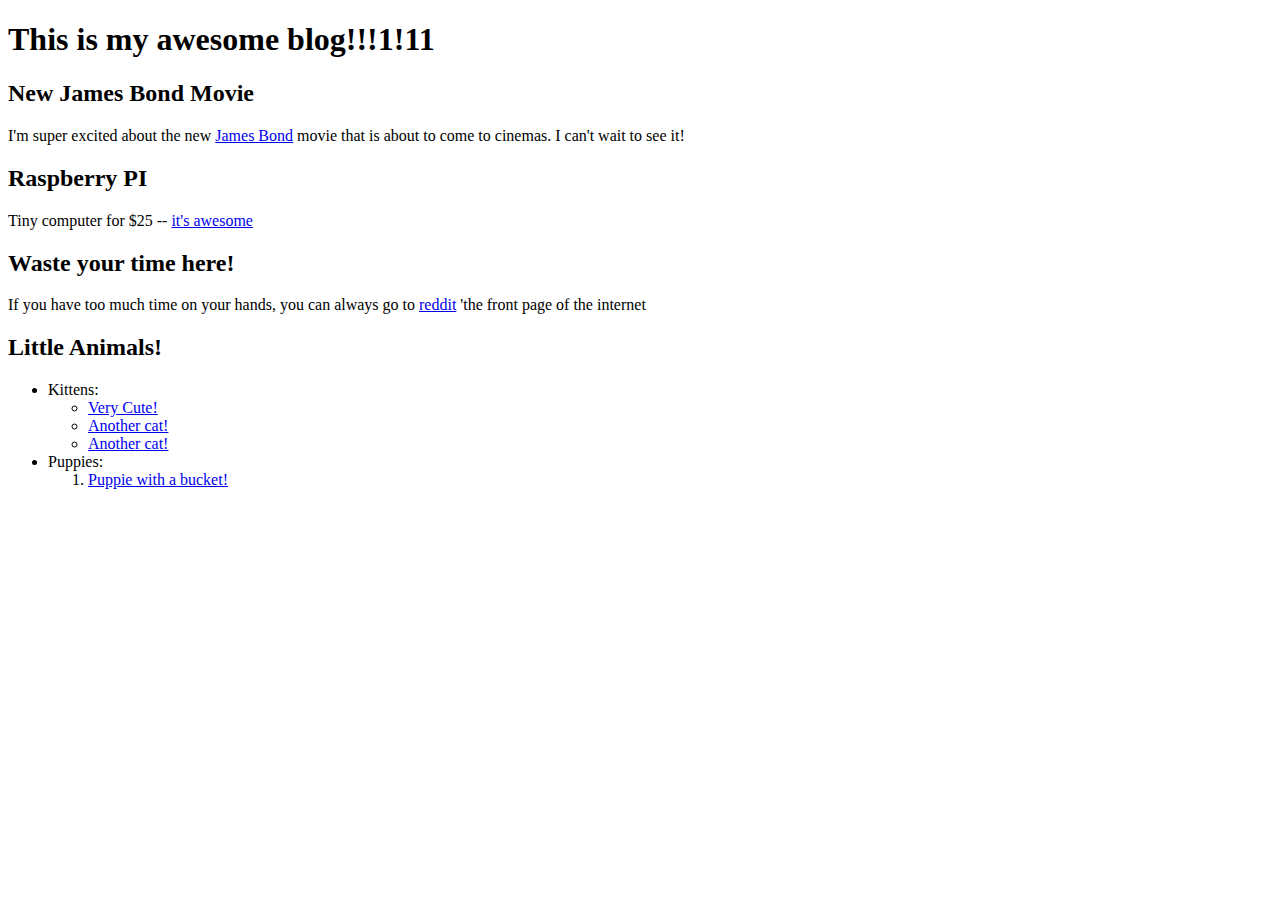
<file: W1D1/public_html/index.html>
<!DOCTYPE html>
<!--
To change this license header, choose License Headers in Project Properties.
To change this template file, choose Tools | Templates
and open the template in the editor.
-->
<html>
    <head>
        <title>My Awesome Blog</title>
        <meta charset="UTF-8">
        <meta name="viewport" content="width=device-width, initial-scale=1.0">
    </head>
    <body>
        <h1>This is my awesome blog!!!1!11</h1>
        <section>
            <h2>New James Bond Movie</h2>
            <p>
                I'm super excited about the new 
                <a href='http://www.imdb.com/title/tt2379713/?ref_=nv_sr_1'>James Bond</a>
                movie that is about      to come to cinemas.
                I can't wait to see it!
            </p>
        </section>
        <section>
            <h2>Raspberry PI</h2>
            <p>Tiny computer for $25 -- <a href='https://www.raspberrypi.org/'>it's awesome</a></p>
        </section>
        <section>
            <h2>Waste your time here!</h2>
            <p>If you have too much time on your hands, you can always go to
                <a href='http://reddit.com'>reddit</a> 'the front page of the internet</p>
        </section>
        <section>
            <h2>Little Animals!</h2>
            <ul>
                <li>Kittens:
                    <ul>
                        <li><a href='http://i.imgur.com/1seK0Ju.gifv'>Very Cute!</a></li>
                        <li><a href='http://imgur.com/b8PVEbp'>Another cat!</a></li>
                        <li><a href='http://imgur.com/nFBA1w3'>Another cat!</a></li>
                    </ul>
                </li>
                <li>Puppies:
                    <ol>
                        <li><a href='http://imgur.com/zwhzqt9'>Puppie with a bucket!</a></li>
                    </ol>
                </li>
            </ul>
        </section>        
        
    </body>
</html>
</file>
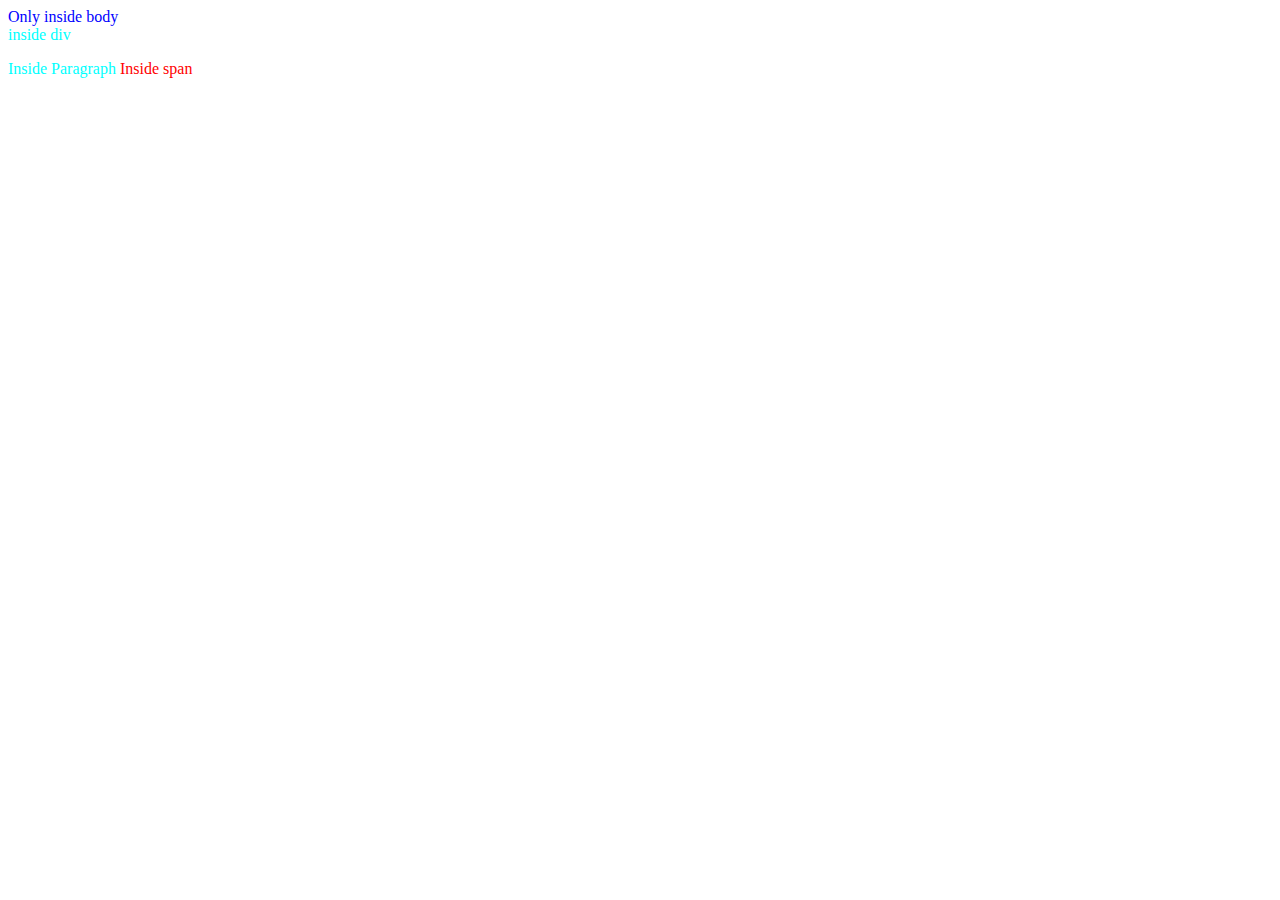
<file: W1D2-color/public_html/index.html>
<!DOCTYPE html>
<!--
To change this license header, choose License Headers in Project Properties.
To change this template file, choose Tools | Templates
and open the template in the editor.
-->
<html>
    <head>
        <title>Color Test</title>
        <meta charset="UTF-8">
        <meta name="viewport" content="width=device-width, initial-scale=1.0">
        <link rel="stylesheet" type="text/css" href="style.css" />
    </head>
    <body>
        Only inside body
        <div>
            inside div
            <p>
                Inside Paragraph
                <span>Inside span</span>
            </p>
        </div>
    </body>
</html>
</file>
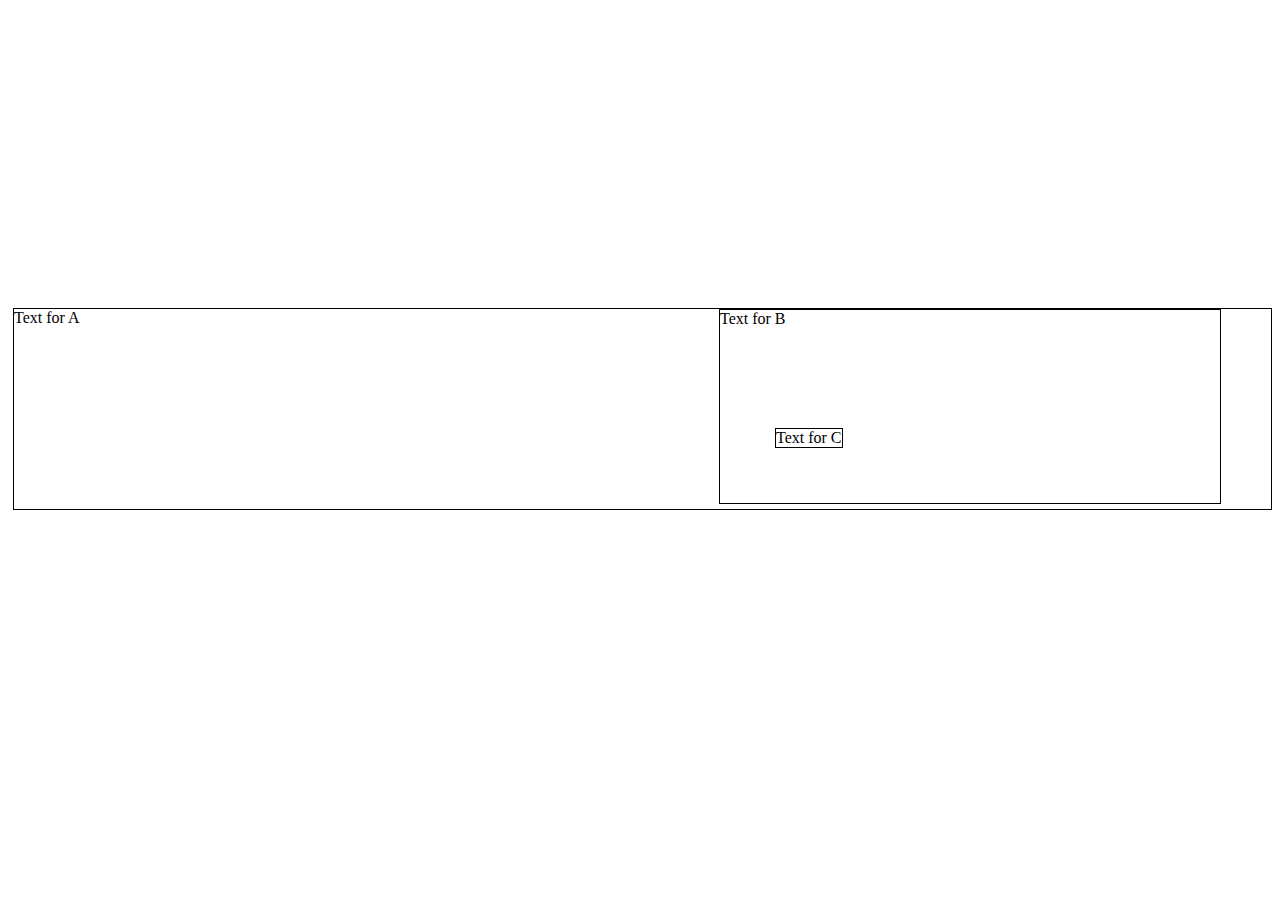
<file: W1D4/public_html/index.html>
<!DOCTYPE html>
<!--
To change this license header, choose License Headers in Project Properties.
To change this template file, choose Tools | Templates
and open the template in the editor.
-->
<html>
    <head>
        <title>TODO supply a title</title>
        <meta charset="UTF-8">
        <meta name="viewport" content="width=device-width, initial-scale=1.0">
    </head>
    <style>
        div {
            border: 1px solid black;
            margin-left: 5px;
            margin-bottom: 5px;
        }
        #b {
            position: absolute;
            top: 0px;
            bottom: 0px;
            right: 50px;
            width: 500px;
        }
        #a { position: relative; top: 300px; height: 200px; }
        #c { position: absolute; bottom: 50px; left: 50px; }
    </style>
    <body>
        <div id='a'>Text for A
            <div id='b'>Text for B
                <div id='c'>Text for C</div>
            </div>
        </div>
    </body>
</html>
</file>
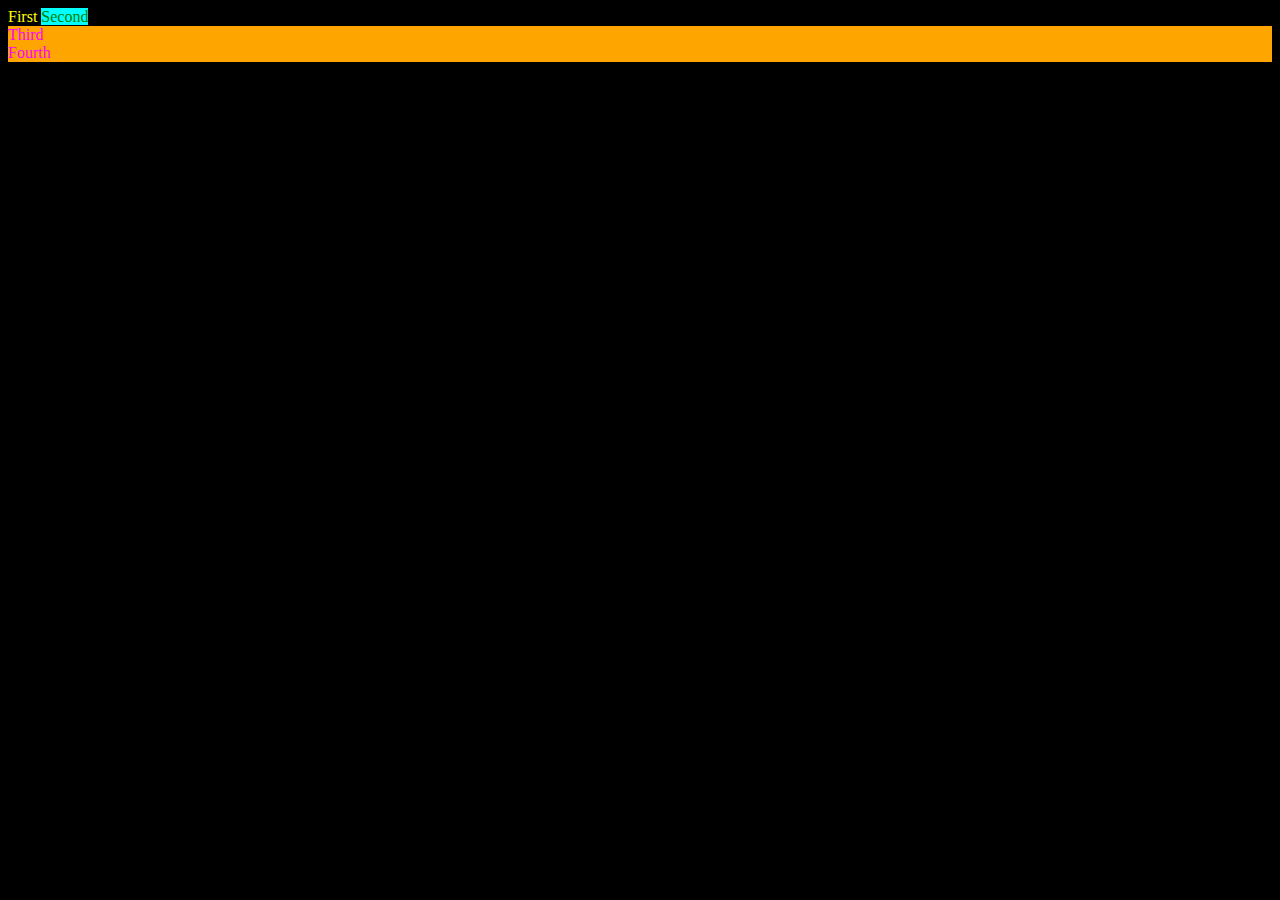
<file: W1D6/colors.html>
<!DOCTYPE html>
<!--
To change this license header, choose License Headers in Project Properties.
To change this template file, choose Tools | Templates
and open the template in the editor.
-->
<html>
    <head>
        <title>TODO supply a title</title>
        <meta charset="UTF-8">
        <meta name="viewport" content="width=device-width, initial-scale=1.0">
        <style>
            body { 
                background-color: black; 
                color: white; 
            } 
            #third { background-color: orange; }
            div.important { color: yellow; }
            .item.thing { color: blue; }
            .important { color: red; }
            div .thing { color: green; }
            .thing, .bottom {
                background-color: aqua; 
                color: magenta; 
            }
            span#third { background-color: pink; }
        </style>
    </head>
    <body>
        <div class="item important">First
            <span class="thing">Second</span>
        </div>
        <div id="third" class="bottom">Third
            <div>Fourth</div>
        </div>
    </body></html>
</file>
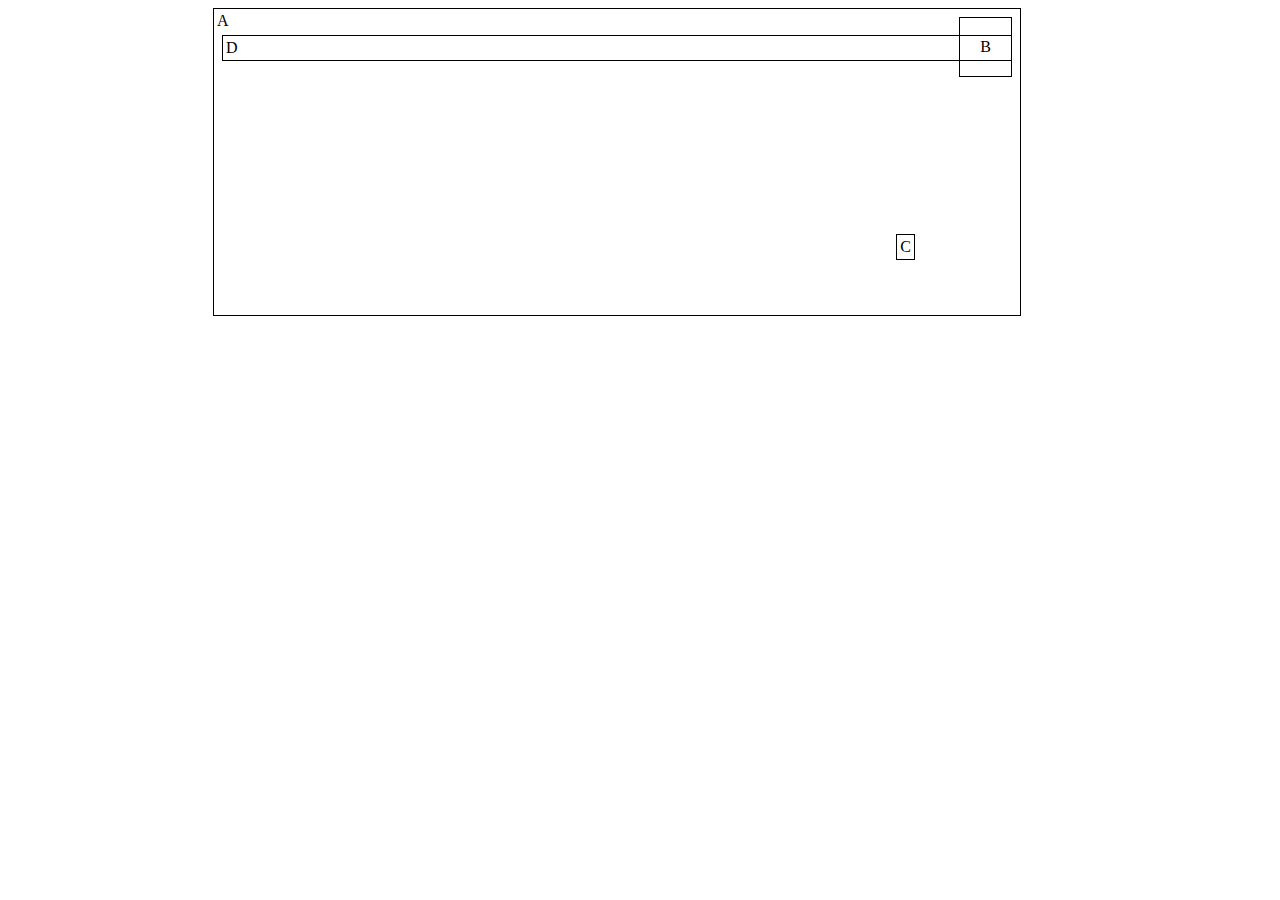
<file: W1D6/layoutA.html>
<!DOCTYPE html>
<!--
To change this license header, choose License Headers in Project Properties.
To change this template file, choose Tools | Templates
and open the template in the editor.
-->
<html>
    <head>
        <title>TODO supply a title</title>
        <meta charset="UTF-8">
        <meta name="viewport" content="width=device-width, initial-scale=1.0">
        <style>
            div { border: 1px solid black; padding: 3px; margin: 5px; }
            #a { width: 800px; height: 300px; position: relative; 
                 left: 200px; }
            #c { position: absolute; bottom: 50px; right: 100px; }
            #b {float: right; padding: 20px;}
            
        </style>
    </head>
    <body>
        <div id="a">A
            <div id="b">B
                <div id="c">C</div>
            </div>
            <div id="d">D</div>
        </div>
    </body>
</html>
</file>
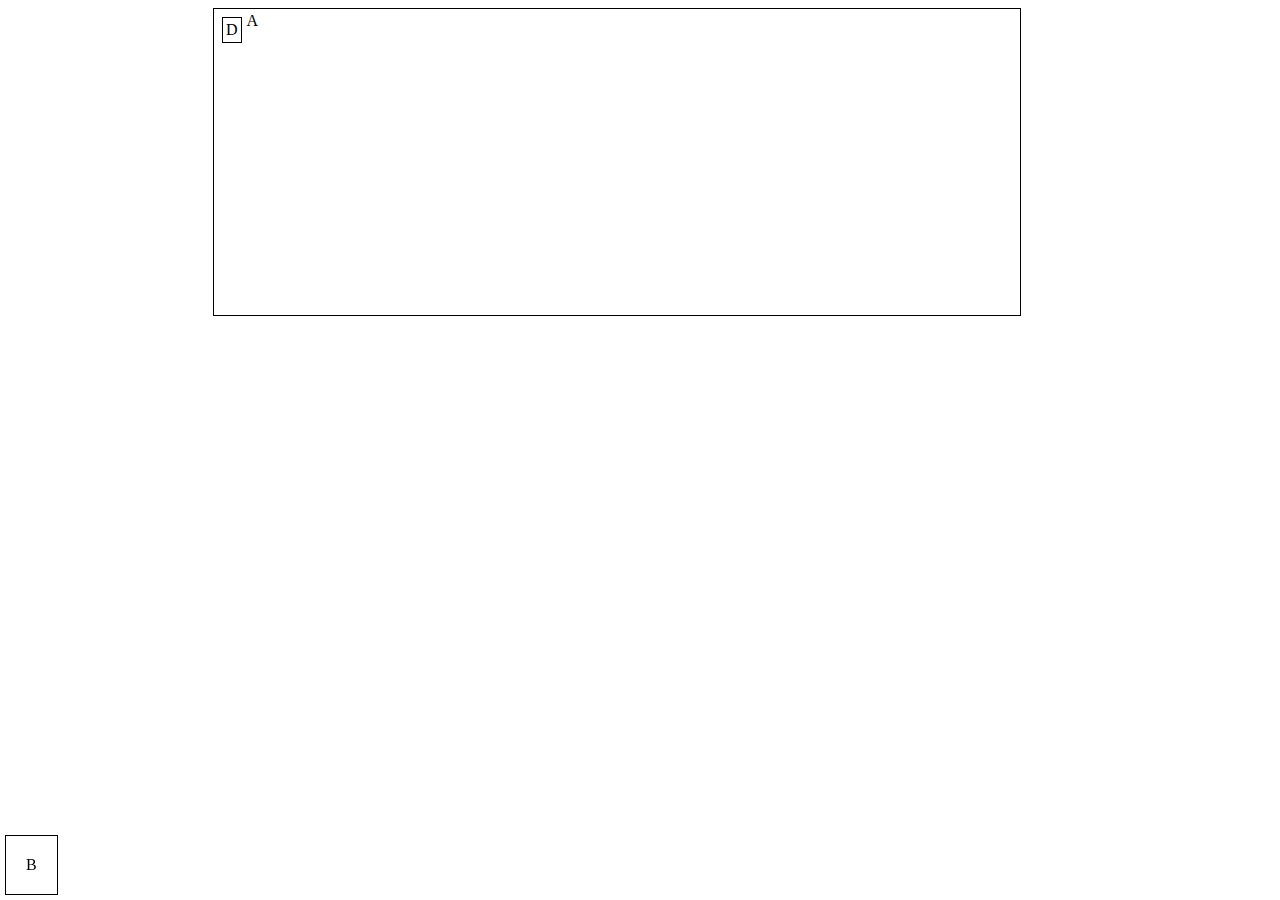
<file: W1D6/layoutB.html>
<!DOCTYPE html>
<!--
To change this license header, choose License Headers in Project Properties.
To change this template file, choose Tools | Templates
and open the template in the editor.
-->
<html>
    <head>
        <title>TODO supply a title</title>
        <meta charset="UTF-8">
        <meta name="viewport" content="width=device-width, initial-scale=1.0">
        <style>
            div { border: 1px solid black; padding: 3px; margin: 5px; }
            #a { width: 800px; height: 300px; position: relative; 
                 left: 200px; }
            #c { position: absolute; bottom: 50px; right: 100px; }
            #b {float: right; padding: 20px;}
            #b {float: none; position: fixed; bottom: 0px; left: 0px;}
            #d {float: left; }

        </style>
    </head>
    <body>
        <div id="a">A
            <div id="b">B
                <div id="c">C</div>
            </div>
            <div id="d">D</div>
        </div>
    </body>
</html>
</file>
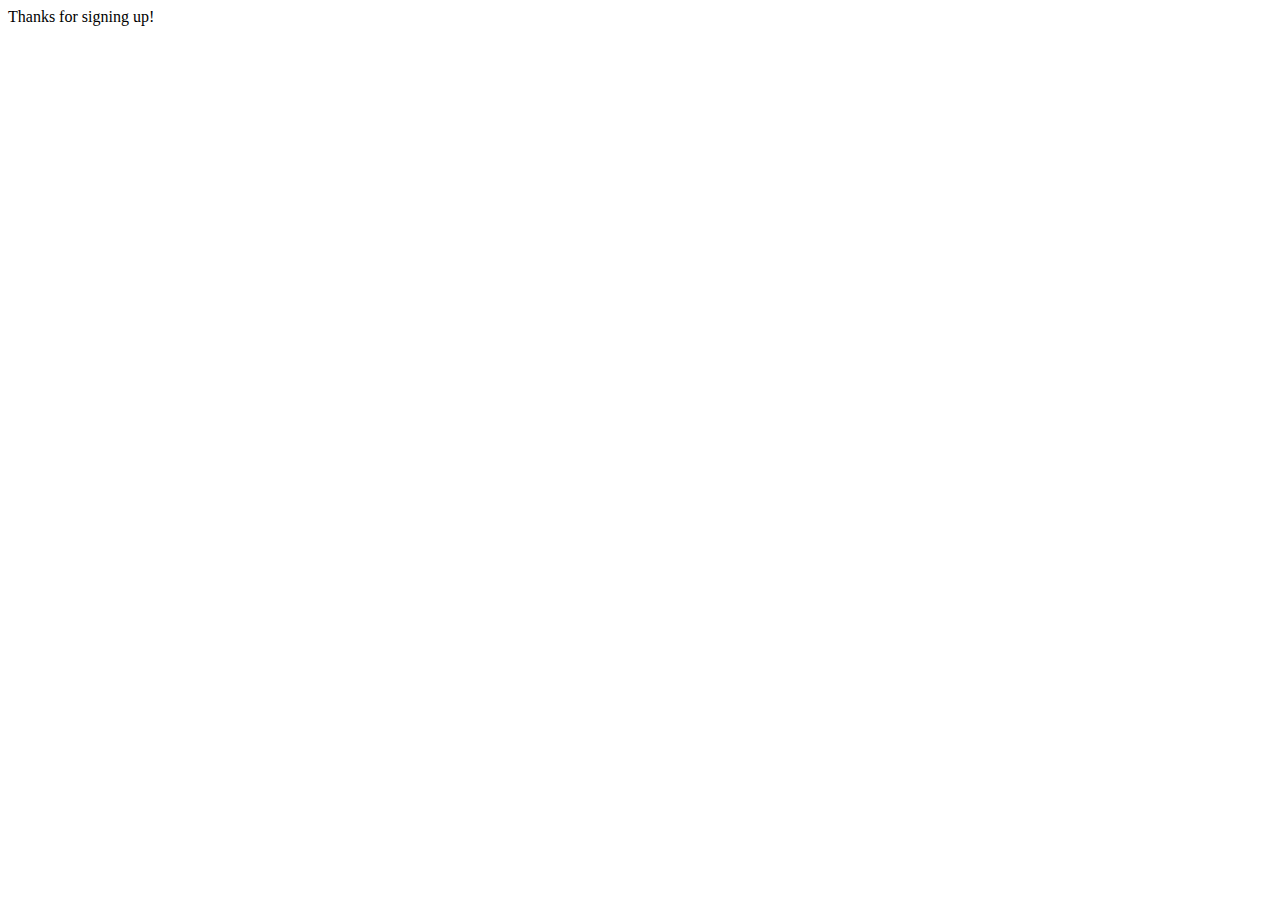
<file: W2D2-Quiz/Thanks.html>
<!DOCTYPE html>
<!--
To change this license header, choose License Headers in Project Properties.
To change this template file, choose Tools | Templates
and open the template in the editor.
-->
<html>
    <head>
        <title>Thanks!</title>
        <meta charset="UTF-8">
        <meta name="viewport" content="width=device-width, initial-scale=1.0">
    </head>
    <body>
        <div>Thanks for signing up!</div>
    </body>
</html>
</file>
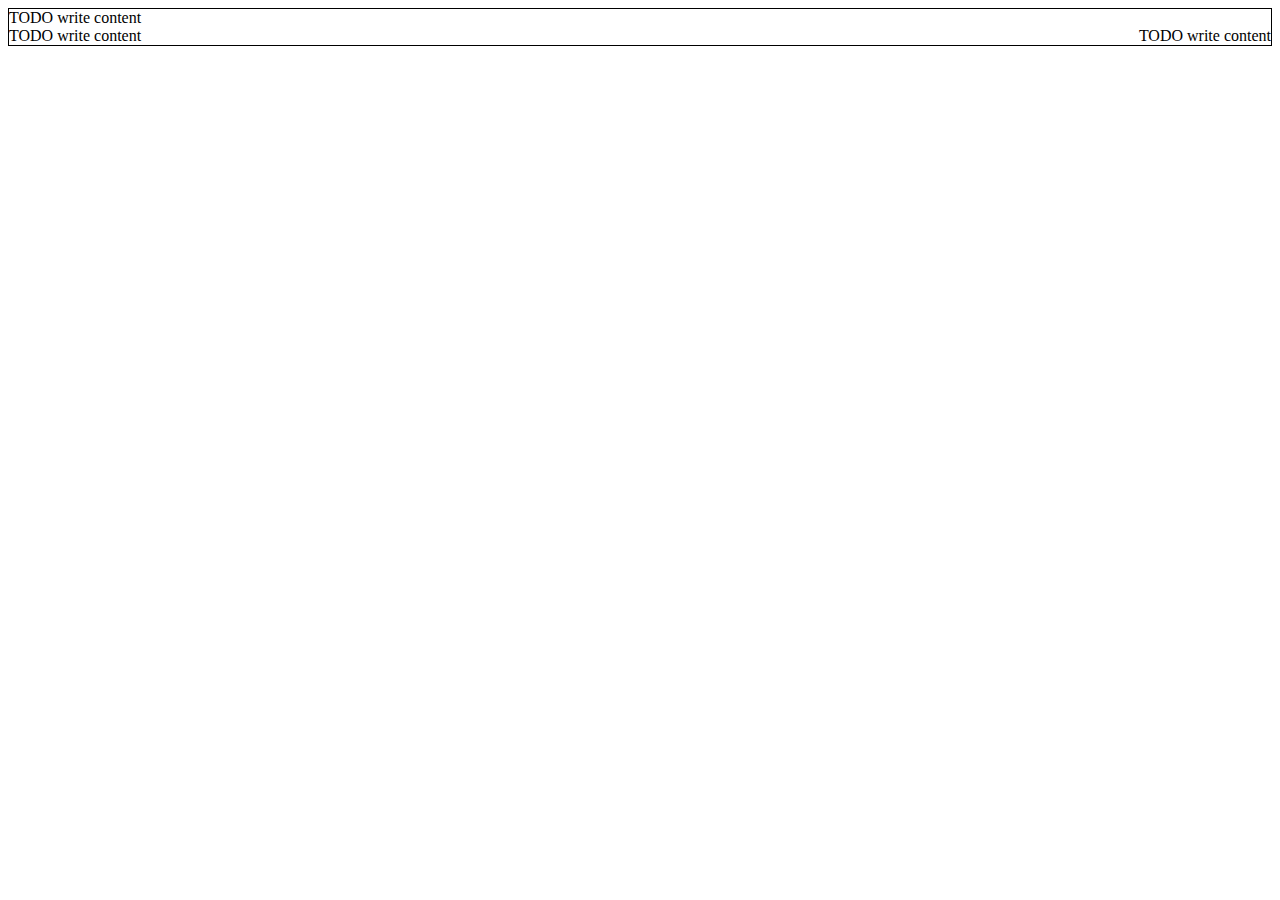
<file: W2D4/testRelative.html>
<!DOCTYPE html>
<!--
To change this license header, choose License Headers in Project Properties.
To change this template file, choose Tools | Templates
and open the template in the editor.
-->
<html>
    <head>
        <title>TODO supply a title</title>
        <meta charset="UTF-8">
        <meta name="viewport" content="width=device-width, initial-scale=1.0">
        <style>
            #test {
                border: 1px solid black;
                position: relative;
/*                top: 10px;
                bottom: 10px;*/
            }
            #floater {
                float: right;
            }
        </style>
    </head>
    <body>
        <div id="test">
            TODO write content <br />
            TODO write content 
            <div id='floater'>TODO write content</div> 
        </div>
    </body>
</html>
</file>
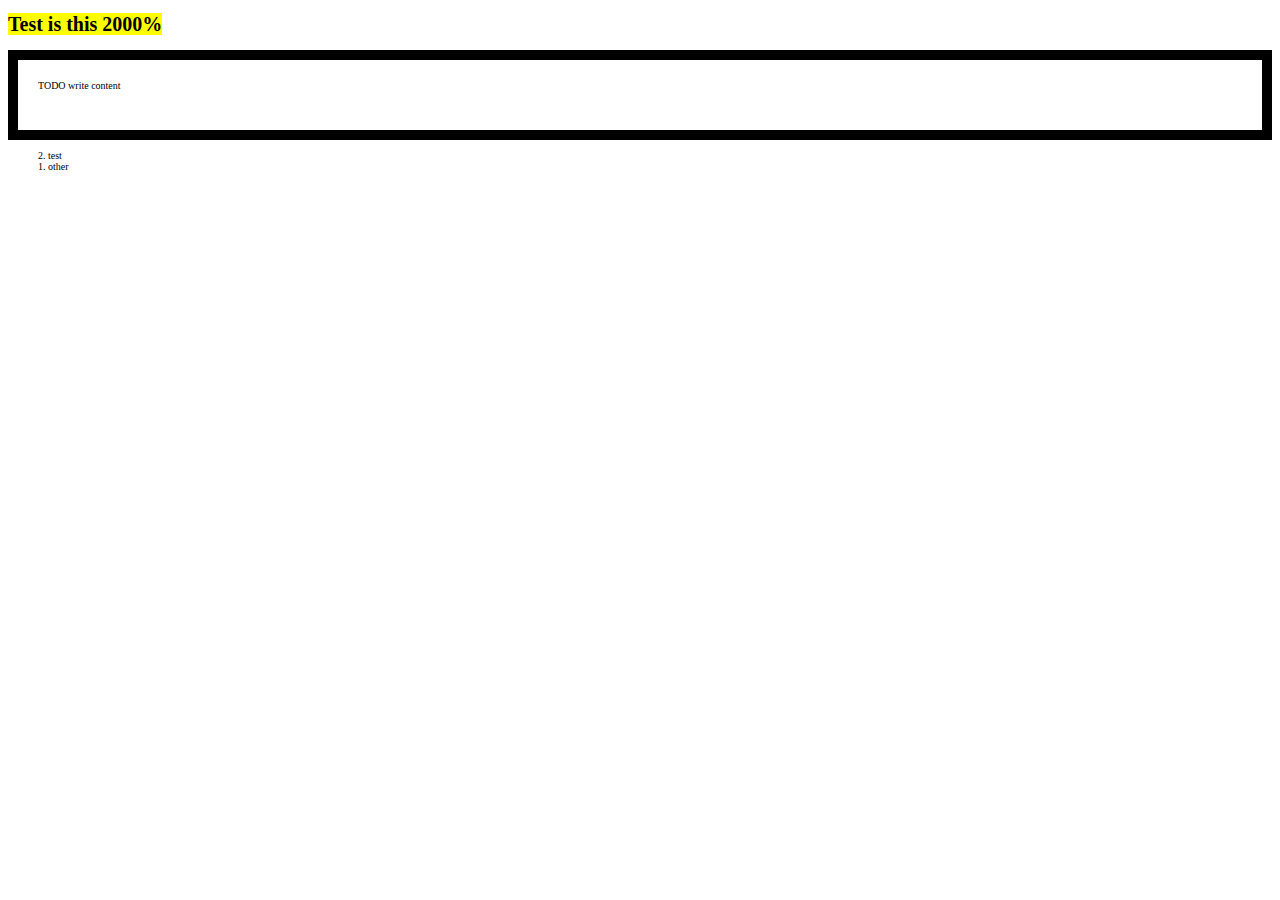
<file: W1D3/public_html/test.html>
<!DOCTYPE html>
<!--
To change this license header, choose License Headers in Project Properties.
To change this template file, choose Tools | Templates
and open the template in the editor.
-->
<html>
    <head>
        <title>TODO supply a title</title>
        <meta charset="UTF-8">
        <meta name="viewport" content="width=device-width, initial-scale=1.0">
        <style>
            body {
                font-size: 10px;
            }
            
            div {
                padding: 20px;
                border: black solid 10px ;
                height: 30px;
            }
            span.highlight {
                background-color: yellow;
            }
        </style>
        
    </head>
    <body>
        <h1><span class='highlight'>Test is this 2000%</span></h1>
        <div>TODO write content</div>
        <ol>
            <li value='2'>test</li>
            <li value='1'>other</li>
        </ol>
        
    </body>
</html>
</file>
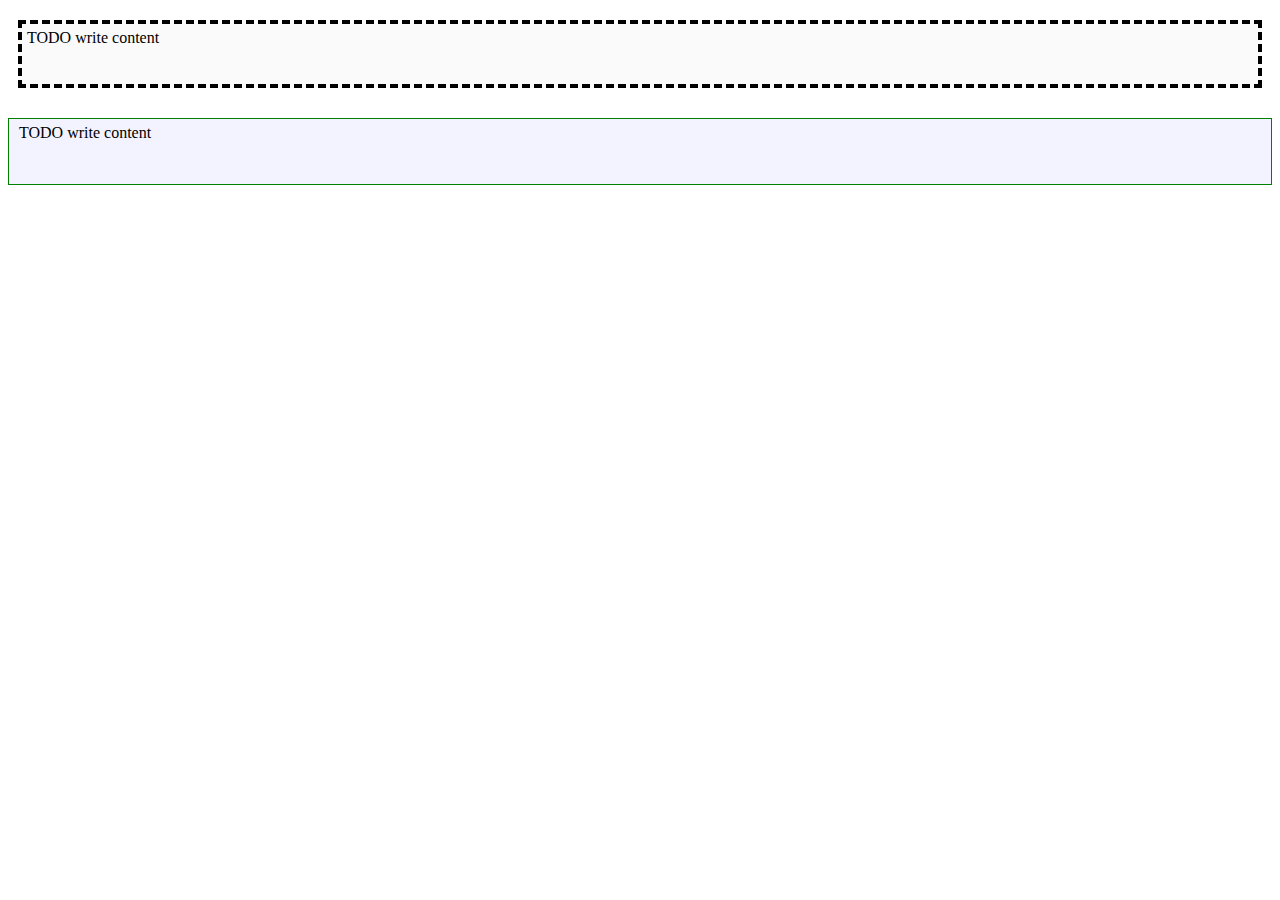
<file: W1D4/public_html/QuestionA.html>
<!DOCTYPE html>
<!--
To change this license header, choose License Headers in Project Properties.
To change this template file, choose Tools | Templates
and open the template in the editor.
-->
<html>
    <head>
        <title>TODO supply a title</title>
        <meta charset="UTF-8">
        <meta name="viewport" content="width=device-width, initial-scale=1.0">
        <style>
            #first {
                border: 4px dashed black;
                padding: 5px;
                margin: 20px 10px;
                height: 50px;
                background-color: #FAFAFA;
            }

            #second {
                margin-top: 30px;
                margin-bottom: 10px;
                height: 40px;
                padding: 5px 10px 20px;
                border: 1px solid green;
                background-color: #F3F3FF;
            }

        </style>
    </head>
    <body>
        <div id='first'>TODO write content</div>
        <div id='second'>TODO write content</div>
    </body>
</html>
</file>
<file: W1D2-color/public_html/style.css>
/*
To change this license header, choose License Headers in Project Properties.
To change this template file, choose Tools | Templates
and open the template in the editor.
*/
/* 
    Created on : Oct 27, 2015, 11:55:06 AM
    Author     : mzijlstra
*/

body {
    color: blue;
}

div {
    color: green;
}

span {
    color: red;
}

div {
    color: aqua;
}
</file>
